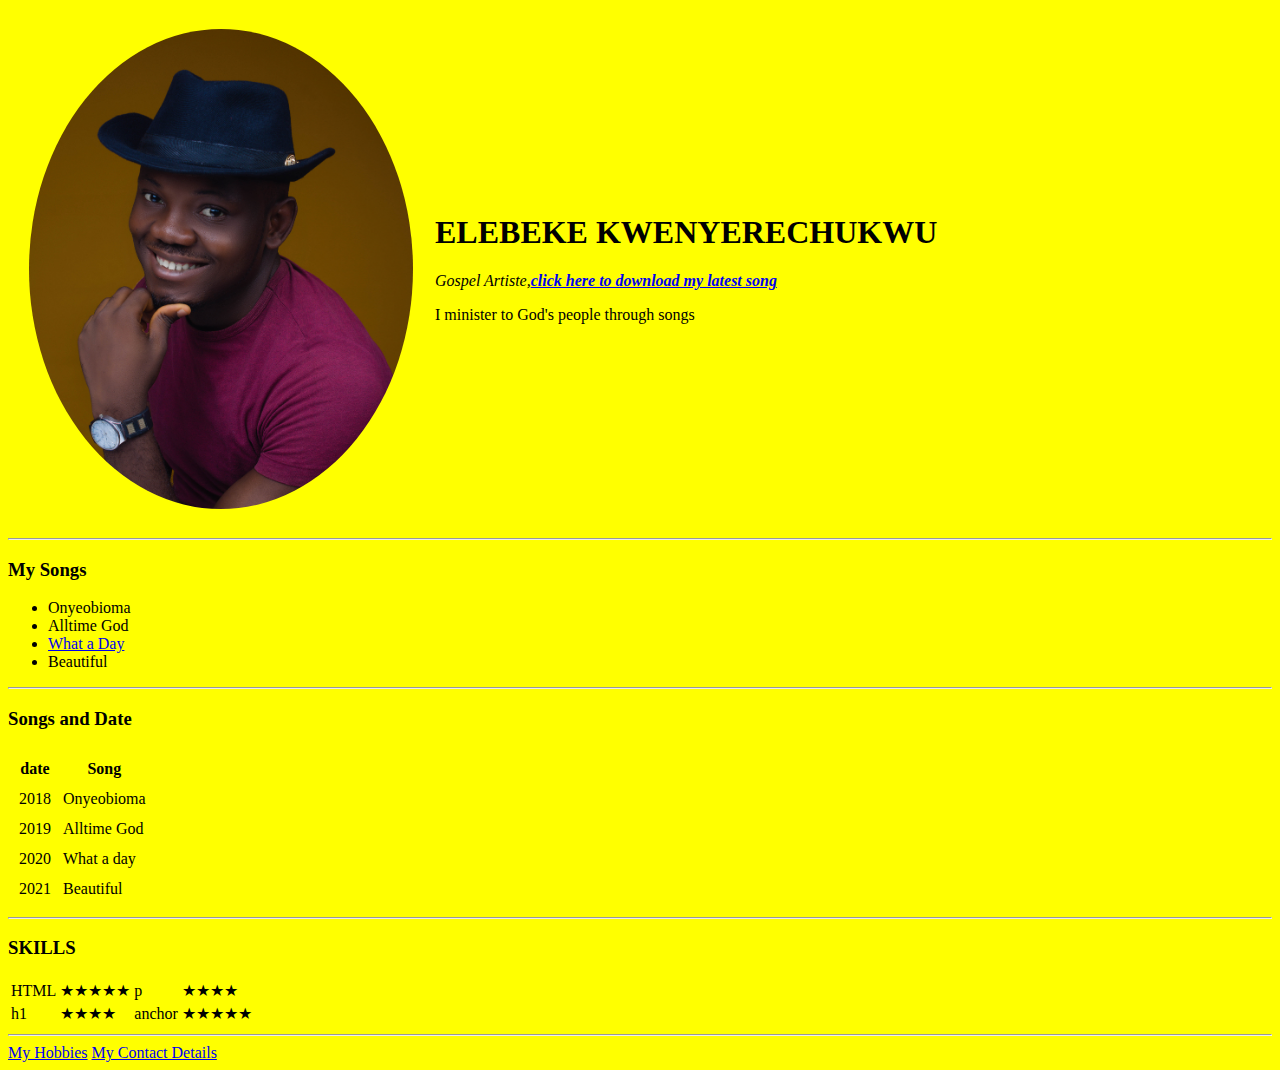
<file: Personal-info-main/index.html>
<html lang="en" dir="ltr">
<link rel="stylesheet" href="css/styles.css">
<head>
  <meta charset="utf-8">
  <title>Kwenyerechukwu's Personal site</title>
</head>

<body>
  <table cellspacing="20">
    <tr>
      <td><img class="img" src="images/paul jpg..jpg" alt="Elebeke paul profile photo"></td>
    <td>
      <h1>ELEBEKE KWENYERECHUKWU</h1>
      <p><em>Gospel Artiste,<strong><a href="https://fanlink.to/Elebekepaul">click here to download my latest song</a></strong></em></p>
      <p>I minister to God's people through songs</p></td>
    </tr>
  </table>


  <hr>
  <h3>My Songs</h3>
  <ul>
    <li>Onyeobioma</li>
    <li>Alltime God</li>
    <li><a href="https://youtu.be/q0dQR5bH1qI">What a Day</a></li>
    <li>Beautiful</li>
  </ul>
  <hr>
  <h3>Songs and Date</h3>
  <table cellspacing="10"
  
    <thead>
      <tr>
        <th>date</th>
        <th>Song</th>
      </tr>
    </thead>
    <tbody>
      <tr>
        <td>2018</td>
        <td>Onyeobioma</td>
      </tr>
      <tr>
        <td>2019</td>
        <td>Alltime God</td>
      </tr>
      <tr>
        <td>2020</td>
        <td>What a day</td>
      </tr>
      <tr>
        <td>2021</td>
        <td>Beautiful</td>
      </tr>

    </tbody>
  </table>
  <hr>
  <h3>SKILLS</h3>
  <table cellspacing="10">
    <table>
      <tr>
        <td>HTML</td>
        <td>★★★★★</td>
        <td>p</td>
        <td>★★★★</td>
      </tr>
        <tr>
          <td>h1</td>
          <td>★★★★</td>
          <td>anchor</td>
          <td>★★★★★</td>
        </tr>
  </table>
  <hr>
  <a href="my hobbies.index.html">My Hobbies</a>
  <a href="My Contact Details.index.html">My Contact Details</a>
</body>

</html>
</file>
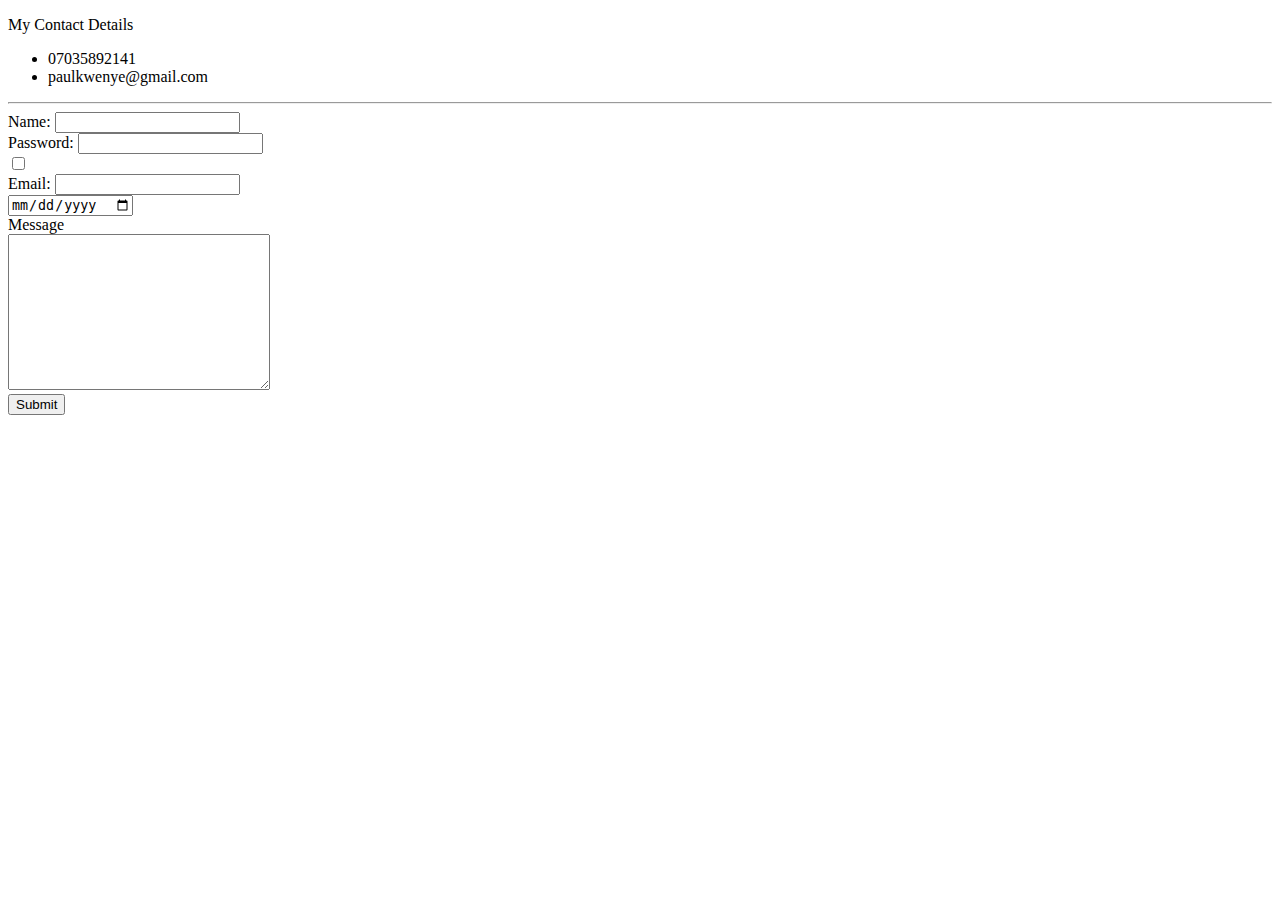
<file: Personal-info-main/My Contact Details.index.html>
<!DOCTYPE html>
<html lang="en" dir="ltr">
  <head>
    <meta charset="utf-8">
    <title>My Contact Details</title>
  </head>
  <body>
    <p>My Contact Details</p>
    <ul>
      <li>07035892141</li>
      <li>paulkwenye@gmail.com</li>
    </ul>
    <hr>
    <form class="" action="mailto:paulkwenye@gmail.com" method="post" enctype="text/plain">
      <label>Name:</label>
      <input type="text" name="YourName:" value=""><br>
      <label>Password:</label>
      <input type="Password" name="Password" value=""><br>
      <input type="checkbox" name="checkbox" value=""><br>
      <label>Email:</label>
      <input type="email" name="Your Email:" value=""><br>
      <input type="date" name="date" value=""><br>
      <label>Message</label><br>
      <textarea name="Message" rows="10" cols="30"></textarea><br>
      <input type="submit" name="">
    </form>
  </body>
</html>
</file>
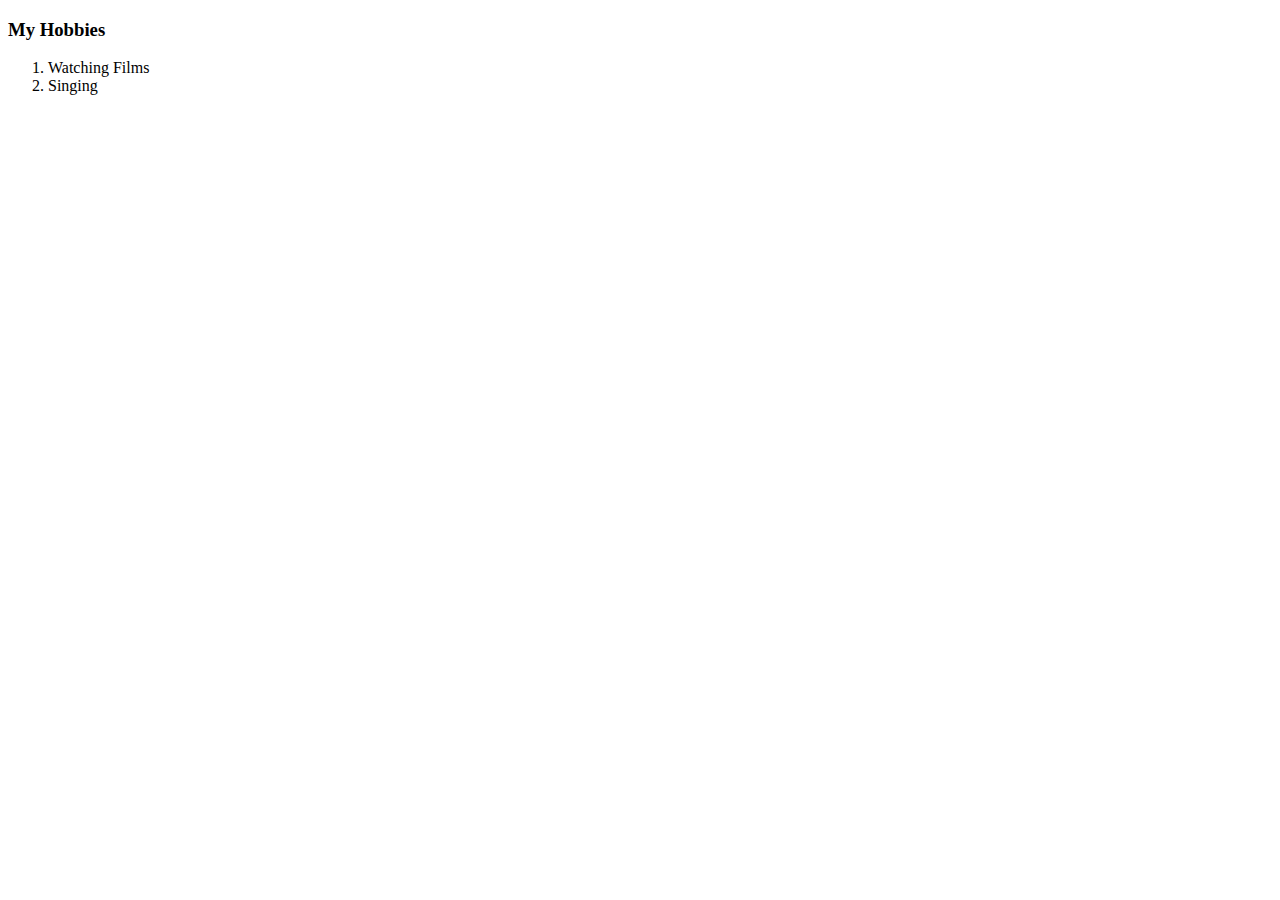
<file: Personal-info-main/my hobbies.index.html>
<!DOCTYPE html>
<html lang="en" dir="ltr">
  <head>
    <meta charset="utf-8">
    <title>My Hobbies</title>
  </head>
  <body>
    <h3>My Hobbies</h3>
    <ol>
      <li>Watching Films</li>
      <li>Singing</li>
    </ol>
  </body>
</html>
</file>
<file: Personal-info-main/css/styles.css>
body{
    background-color: yellow;
}
.img{
    width: 30vw;
    border-radius: 100%;
}
</file>
